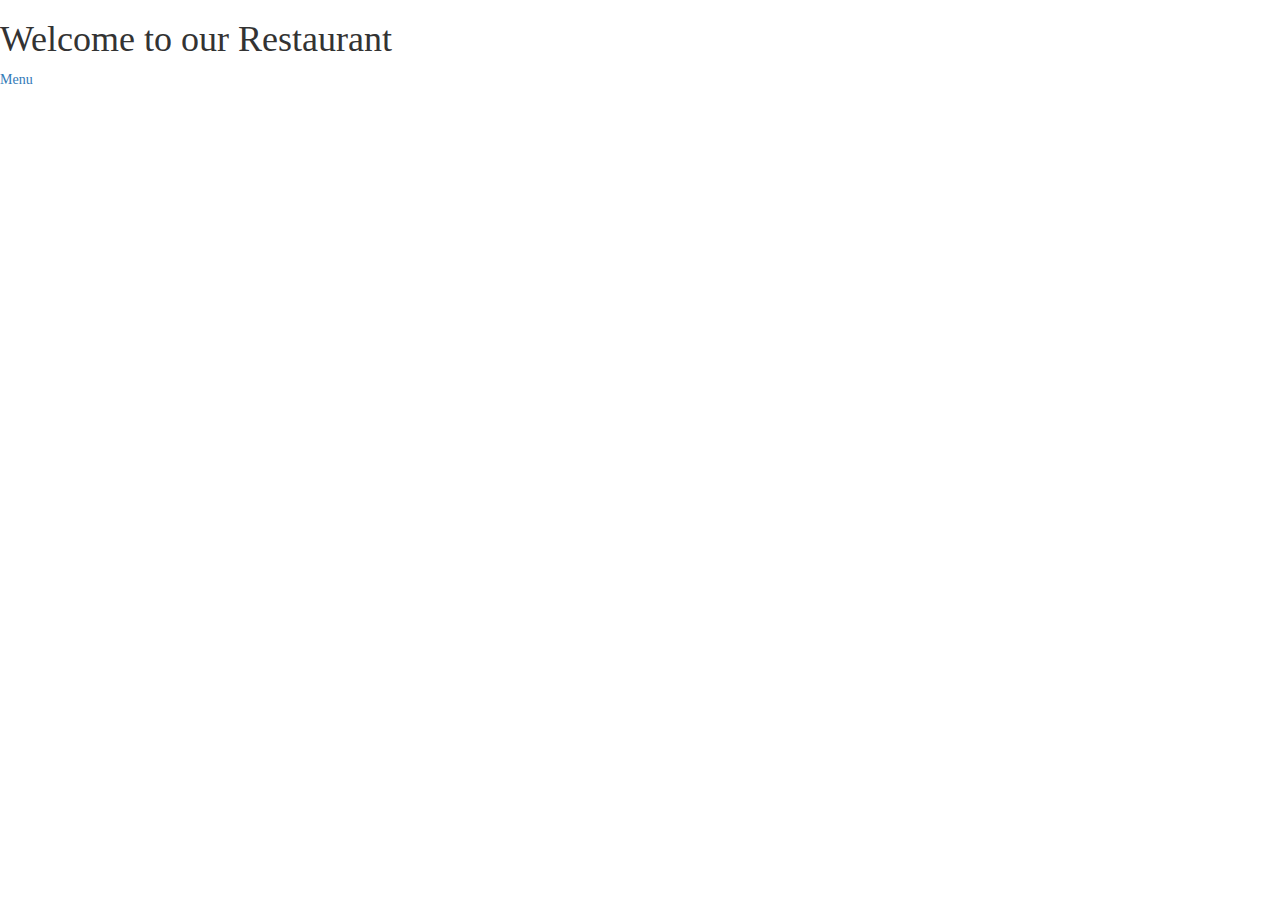
<file: Assignment-4/index.html>
<!DOCTYPE html>
<html ng-app='MenuApp'>
  <head>
    <meta charset="utf-8">
    <link rel="stylesheet" href="style/bootstrap.min.css">
    <title>Restaurant Menu</title>
    <script src="angular.min.js"></script>
    <script src="angular-ui-router.min.js"></script>
  </head>
  <body>
    <h1>Welcome to our Restaurant</h1>

    <ui-view></ui-view>

   
    <script src="menuapp.module.js"></script>
    <script src="data.module.js"></script>

    <script src="routes.js"></script>

    <script src="categories.component.js"></script>
    <script src="items.component.js"></script>
    <script src="category-list.controller.js"></script>
    <script src="items.controller.js"></script>
    <script src="menudata.service.js"></script>

  </body>
</html>
</file>
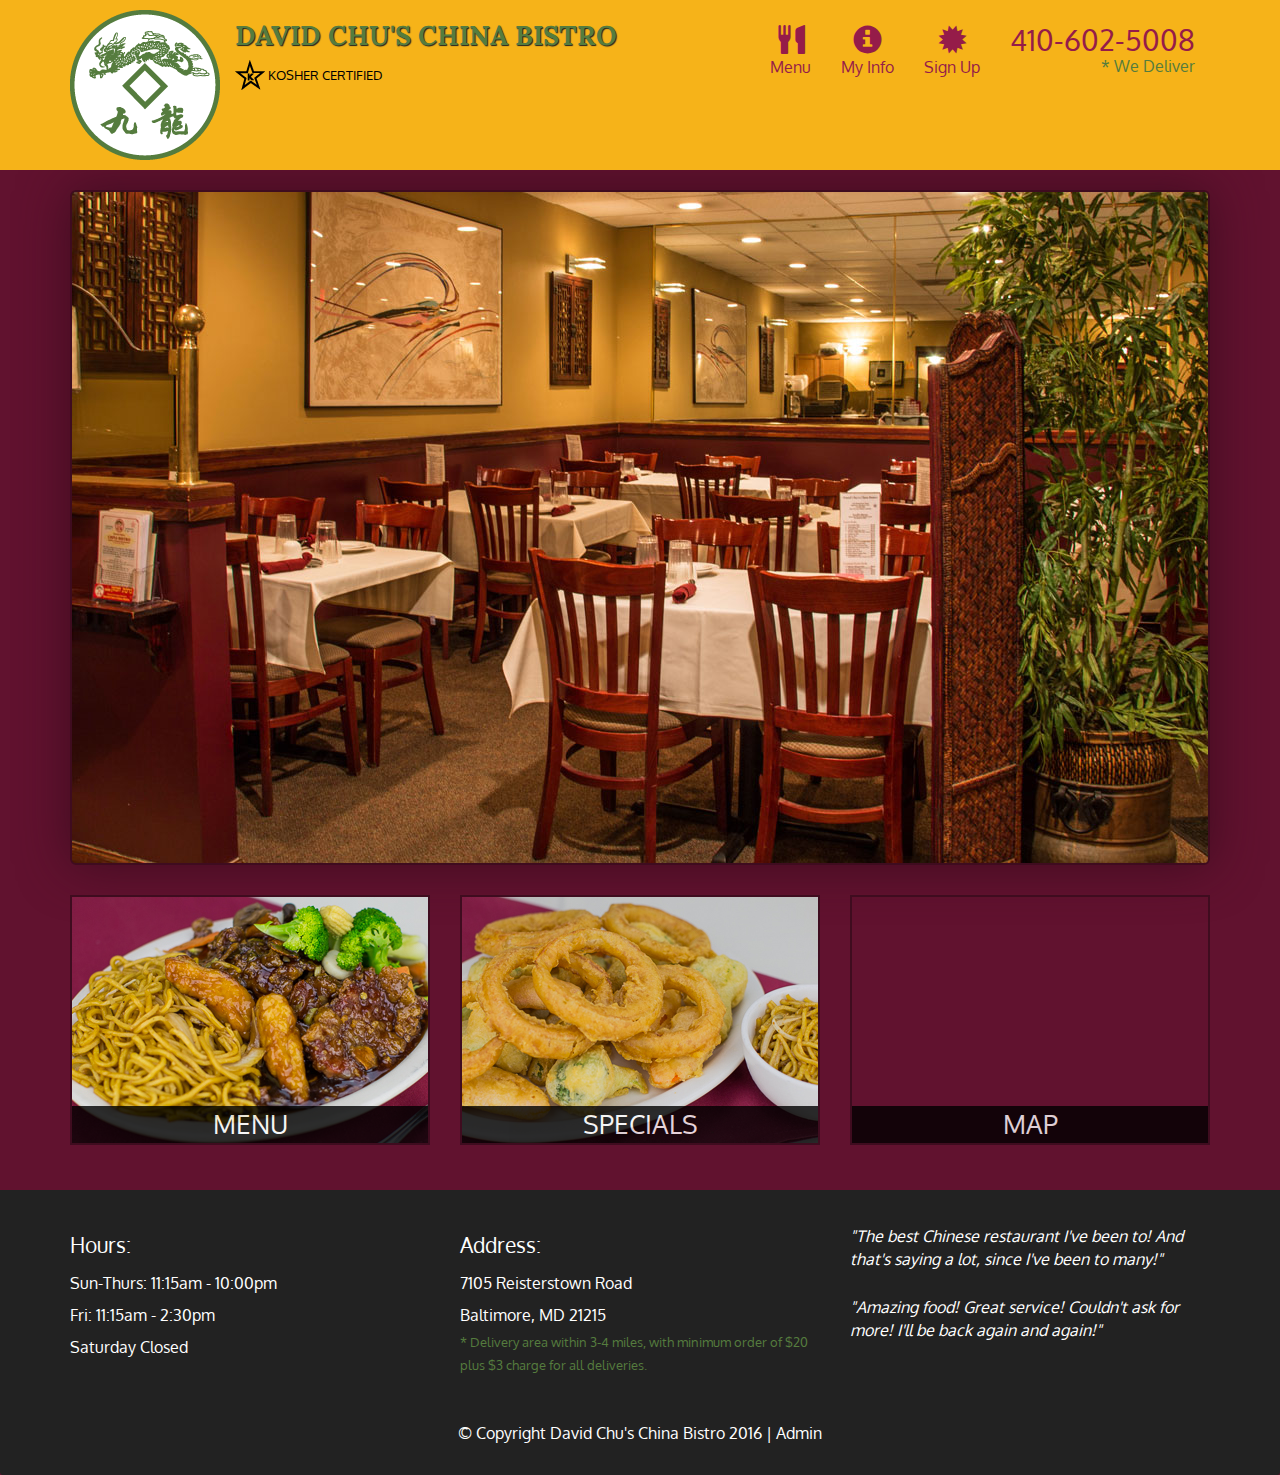
<file: Assignment-5/index.html>
<!DOCTYPE html>
<html lang="en">
  <head>
    <meta charset="utf-8">
    <meta http-equiv="X-UA-Compatible" content="IE=edge">
    <meta name="viewport" content="width=device-width, initial-scale=1">
    <title>David Chu's China Bistro</title>
    <link href='https://fonts.googleapis.com/css?family=Oxygen:400,300,700' rel='stylesheet' type='text/css'>
    <link href='https://fonts.googleapis.com/css?family=Lora' rel='stylesheet' type='text/css'>
    <link rel="stylesheet" href="css/bootstrap.min.css">
    <link rel="stylesheet" href="css/restaurant.css">
    <link rel="stylesheet" href="css/common.css">
  </head>
  <body ng-app="restaurant" ng-strict-di>

    <!-- Fixed position loading indicator -->
    <loading class="loading-indicator"></loading>

    <header>
      <nav id="header-nav" class="navbar navbar-default">
        <div class="container">
          <div class="navbar-header">
            <a href="index.html" class="pull-left visible-md visible-lg">
              <div id="logo-img" alt="Logo image"></div>
            </a>

            <div class="navbar-brand">
              <a href="index.html"><h1>David Chu's China Bistro</h1></a>
              <p>
              <img src="images/star-k-logo.png" alt="Kosher certification">
              <span>Kosher Certified</span>
              </p>
            </div>

            <button id="navbarToggle" type="button" class="navbar-toggle collapsed" data-toggle="collapse" data-target="#collapsable-nav" aria-expanded="false">
              <span class="sr-only">Toggle navigation</span>
              <span class="icon-bar"></span>
              <span class="icon-bar"></span>
              <span class="icon-bar"></span>
            </button>
          </div>

          <div id="collapsable-nav" class="collapse navbar-collapse">
            <ul id="nav-list" class="nav navbar-nav navbar-right">
              <li id="navHomeButton" class="visible-xs">
                <a href="index.html">
                  <span class="glyphicon glyphicon-home"></span> Home</a>
              </li>
              <li id="navMenuButton" ui-sref-active="active">
                <a ui-sref="public.menu">
                  <span class="glyphicon glyphicon-cutlery"></span><br class="hidden-xs"> Menu</a>
              </li>
              <li id="navUserInfoButton" ui-sref-active="active">
                <a ui-sref="public.myinfo">
                  <span class="glyphicon glyphicon-info-sign"></span><br class="hidden-xs"> My Info</a>
              </li>
              <li id="navSignupButton" ui-sref-active="active">
                <a ui-sref="public.signup">
                  <span class="glyphicon glyphicon-certificate"></span><br class="hidden-xs"> Sign Up</a>
              </li>
              <li id="phone" class="hidden-xs">
                <a href="tel:410-602-5008">
                  <span>410-602-5008</span></a><div>* We Deliver</div>
              </li>
            </ul><!-- #nav-list -->
          </div><!-- .collapse .navbar-collapse -->
        </div><!-- .container -->
      </nav><!-- #header-nav -->
    </header>

    <div id="call-btn" class="visible-xs">
      <a class="btn" href="tel:410-602-5008">
        <span class="glyphicon glyphicon-earphone"></span>
        410-602-5008
      </a>
    </div>
    <div id="xs-deliver" class="text-center visible-xs">* We Deliver</div>

    <ui-view>
      <div class="text-center initial-loading">
        <h2>Loading Site...</h2>
      </div>
    </ui-view>

    <footer class="panel-footer">
      <div class="container">
        <div class="row">
          <section id="hours" class="col-sm-4">
            <span>Hours:</span><br>
            Sun-Thurs: 11:15am - 10:00pm<br>
            Fri: 11:15am - 2:30pm<br>
            Saturday Closed
            <hr class="visible-xs">
          </section>
          <section id="address" class="col-sm-4">
            <span>Address:</span><br>
            7105 Reisterstown Road<br>
            Baltimore, MD 21215
            <p>* Delivery area within 3-4 miles, with minimum order of $20 plus $3 charge for all deliveries.</p>
            <hr class="visible-xs">
          </section>
          <section id="testimonials" class="col-sm-4">
            <p>"The best Chinese restaurant I've been to! And that's saying a lot, since I've been to many!"</p>
            <p>"Amazing food! Great service! Couldn't ask for more! I'll be back again and again!"</p>
          </section>
        </div>
        <div class="text-center">
          &copy; Copyright David Chu's China Bistro 2016 |
          <a ui-sref="admin.auth">Admin</a></div>
      </div>
    </footer>

    <!-- Libs -->
    <script src="lib/jquery-2.1.4.min.js"></script>
    <script src="lib/bootstrap.min.js"></script>
    <script src="lib/angular.min.js"></script>
    <script src="lib/angular-ui-router.min.js"></script>

    <!-- Main Restaurant Module -->
    <script src="src/restaurant.module.js"></script>

    <!-- Common Module -->
    <script src="src/common/common.module.js"></script>
    <script src="src/common/loading/loading.component.js"></script>
    <script src="src/common/loading/loading.interceptor.js"></script>
    <script src="src/common/menu.service.js"></script>
    <script src="src/common/my-info.service.js"></script>

    <!-- Public Module -->
    <script src="src/public/public.module.js"></script>
    <script src="src/public/public.routes.js"></script>
    <script src="src/public/menu/menu.controller.js"></script>
    <script src="src/public/menu-category/menu-category.component.js"></script>
    <script src="src/public/menu-items/menu-items.controller.js"></script>
    <script src="src/public/menu-item/menu-item.component.js"></script>
    <script src="src/public/signup/signup.controller.js"></script>
    <script src="src/public/my-info/my-info.controller.js"></script>

    <!-- ADMIN SITE -->

    <!--Application files -->

  </body>

</html>
</file>
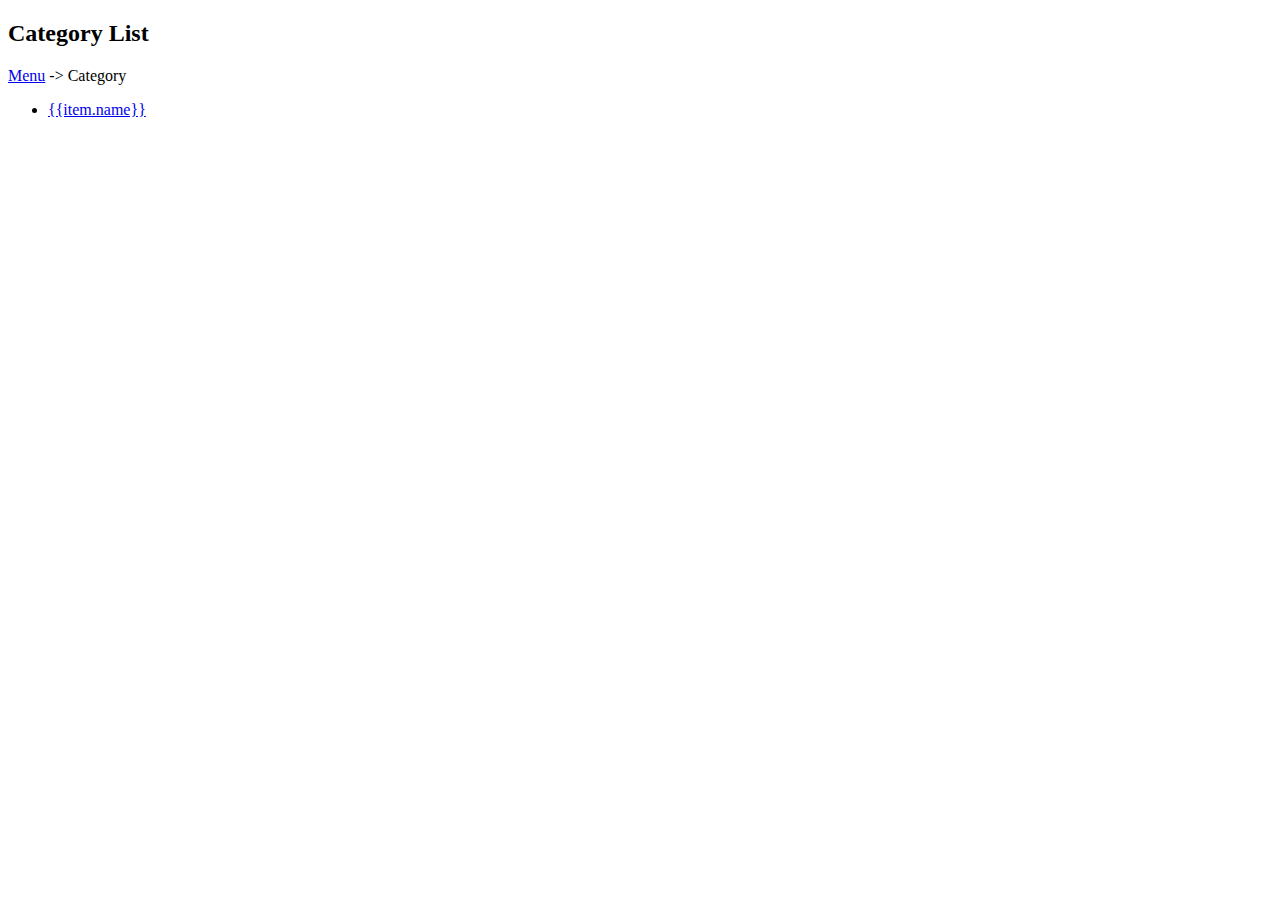
<file: Assignment-4/category-list.template.html>
<!DOCTYPE html>
<html ng-app="MenuApp" class="ng-scope">
<head>
    <meta charset="UTF-8">
    <meta name="viewport" content="width=device-width, initial-scale=1.0">
    <title>Welcome Our Restaturant</title>
</head>
<body>
    <h2>Category List</h2>
    <ui-view class="ng-scope">
        <a ui-sref="Home" class="ng-scope" href="#/">Menu</a>
        <span class="ng-scope">-></span>
        <span class="ng-scope">Category</span>
    
        <ul>
            <li ng-repeat="item in cateLstCtrl.items" class="ng-scope">
                <a ui-sref="items({category: item.short_name})" href="#/items/">{{item.name}}</a>
            </li>
        </ul>
    </ui-view>
    
    <script src="menuapp.module.js"></script>
    <script src="data.module.js"></script>

    <script src="routes.js"></script>

    <script src="categories.component.js"></script>
    <script src="items.component.js"></script>
    <script src="category-list.controller.js"></script>
    <script src="items.controller.js"></script>
    <script src="menudata.service.js"></script>

</body>
</html>
</file>
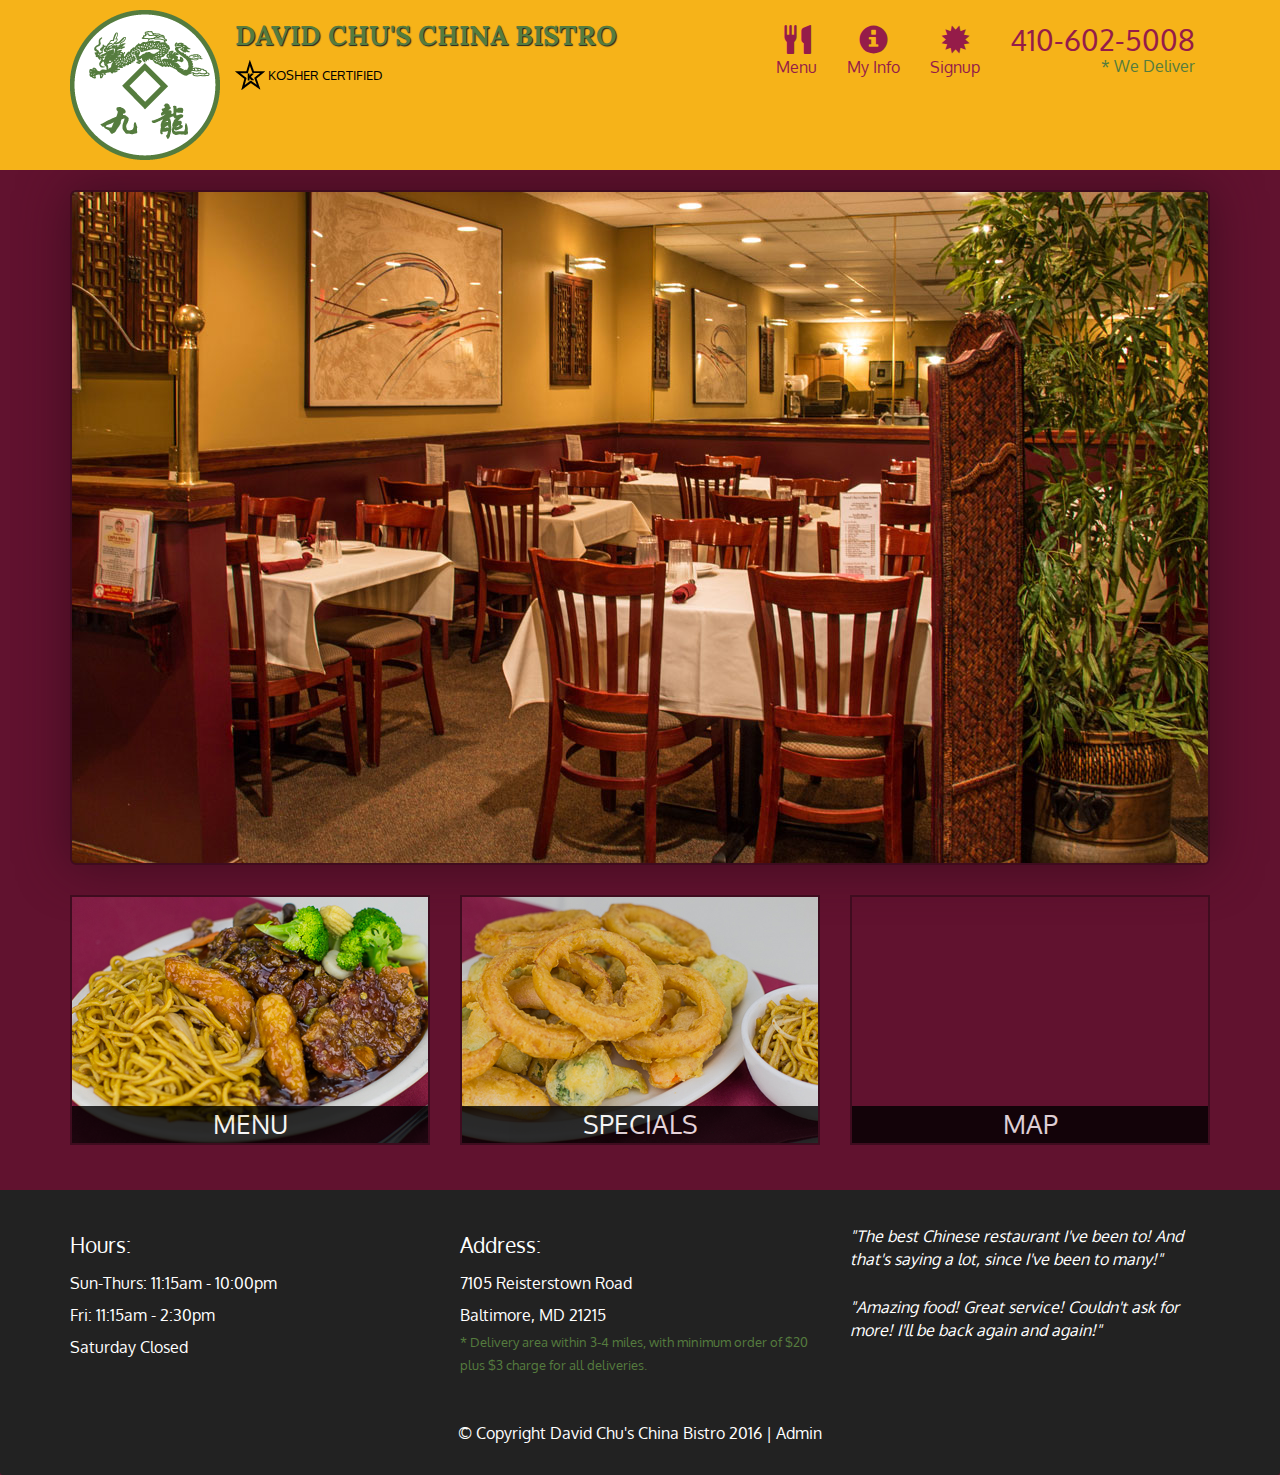
<file: Assignment-5/index-2.html>
<!DOCTYPE html>
<html lang="en">
  
<!-- Mirrored from tejaas07.github.io/angularjs-module5-solution/index.html by HTTrack Website Copier/3.x [XR&CO'2014], Fri, 25 Sep 2020 04:22:06 GMT -->
<!-- Added by HTTrack --><meta http-equiv="content-type" content="text/html;charset=utf-8" /><!-- /Added by HTTrack -->
<head>
    <meta charset="utf-8">
    <meta http-equiv="X-UA-Compatible" content="IE=edge">
    <meta name="viewport" content="width=device-width, initial-scale=1">
    <title>David Chu's China Bistro</title>
    <link href='https://fonts.googleapis.com/css?family=Oxygen:400,300,700' rel='stylesheet' type='text/css'>
    <link href='https://fonts.googleapis.com/css?family=Lora' rel='stylesheet' type='text/css'>
    <link rel="stylesheet" href="css/bootstrap.min.css">
    <link rel="stylesheet" href="css/restaurant.css">
    <link rel="stylesheet" href="css/common.css">
  </head>
  <body ng-app="restaurant" ng-strict-di>

    <!-- Fixed position loading indicator -->
    <loading class="loading-indicator"></loading>

    <header>
      <nav id="header-nav" class="navbar navbar-default">
        <div class="container">
          <div class="navbar-header">
            <a href="index-2.html" class="pull-left visible-md visible-lg">
              <div id="logo-img" alt="Logo image"></div>
            </a>

            <div class="navbar-brand">
              <a href="index-2.html"><h1>David Chu's China Bistro</h1></a>
              <p>
              <img src="images/star-k-logo.png" alt="Kosher certification">
              <span>Kosher Certified</span>
              </p>
            </div>

            <button id="navbarToggle" type="button" class="navbar-toggle collapsed" data-toggle="collapse" data-target="#collapsable-nav" aria-expanded="false">
              <span class="sr-only">Toggle navigation</span>
              <span class="icon-bar"></span>
              <span class="icon-bar"></span>
              <span class="icon-bar"></span>
            </button>
          </div>

          <div id="collapsable-nav" class="collapse navbar-collapse">
            <ul id="nav-list" class="nav navbar-nav navbar-right">
              <li id="navHomeButton" class="visible-xs">
                <a href="index-2.html">
                  <span class="glyphicon glyphicon-home"></span> Home</a>
              </li>
              <li id="navMenuButton" ui-sref-active="active">
                <a ui-sref="public.menu">
                  <span class="glyphicon glyphicon-cutlery"></span><br class="hidden-xs"> Menu</a>
              </li>
              <li ui-sref-active="active">
                <a ui-sref="public.info">
                  <span class="glyphicon glyphicon-info-sign"></span><br class="hidden-xs"> My Info</a>
              </li>
              <li ui-sref-active="active"> 
                <a ui-sref="public.signup">
                  <span class="glyphicon glyphicon-certificate"></span><br class="hidden-xs"> Signup</a>
              </li>
              <li id="phone" class="hidden-xs">
                <a href="tel:410-602-5008">
                  <span>410-602-5008</span></a><div>* We Deliver</div>
              </li>
            </ul><!-- #nav-list -->
          </div><!-- .collapse .navbar-collapse -->
        </div><!-- .container -->
      </nav><!-- #header-nav -->
    </header>

    <div id="call-btn" class="visible-xs">
      <a class="btn" href="tel:410-602-5008">
        <span class="glyphicon glyphicon-earphone"></span>
        410-602-5008
      </a>
    </div>
    <div id="xs-deliver" class="text-center visible-xs">* We Deliver</div>

    <ui-view>
      <div class="text-center initial-loading">
        <h2>Loading Site...</h2>
      </div>
    </ui-view>

    <footer class="panel-footer">
      <div class="container">
        <div class="row">
          <section id="hours" class="col-sm-4">
            <span>Hours:</span><br>
            Sun-Thurs: 11:15am - 10:00pm<br>
            Fri: 11:15am - 2:30pm<br>
            Saturday Closed
            <hr class="visible-xs">
          </section>
          <section id="address" class="col-sm-4">
            <span>Address:</span><br>
            7105 Reisterstown Road<br>
            Baltimore, MD 21215
            <p>* Delivery area within 3-4 miles, with minimum order of $20 plus $3 charge for all deliveries.</p>
            <hr class="visible-xs">
          </section>
          <section id="testimonials" class="col-sm-4">
            <p>"The best Chinese restaurant I've been to! And that's saying a lot, since I've been to many!"</p>
            <p>"Amazing food! Great service! Couldn't ask for more! I'll be back again and again!"</p>
          </section>
        </div>
        <div class="text-center">
          &copy; Copyright David Chu's China Bistro 2016 |
          <a ui-sref="admin.auth">Admin</a></div>
      </div>
    </footer>

    <!-- Libs -->
    <script src="lib/jquery-2.1.4.min.js"></script>
    <script src="lib/bootstrap.min.js"></script>
    <script src="lib/angular.min.js"></script>
    <script src="lib/angular-ui-router.min.js"></script>

    <!-- Main Restaurant Module -->
    <script src="src/restaurant.module.js"></script>

    <!-- Common Module -->
    <script src="src/common/common.module.js"></script>
    <script src="src/common/loading/loading.component.js"></script>
    <script src="src/common/loading/loading.interceptor.js"></script>
    <script src="src/common/menu.service.js"></script>

    <!-- Public Module -->
    <script src="src/public/public.module.js"></script>
    <script src="src/public/public.routes.js"></script>
    <script src="src/public/menu/menu.controller.js"></script>
    <script src="src/public/menu-category/menu-category.component.js"></script>
    <script src="src/public/menu-items/menu-items.controller.js"></script>
    <script src="src/public/menu-item/menu-item.component.js"></script>
    <script src="src/public/signup/signup.controller.js"></script>
    <script src="src/public/info/info.controller.js"></script>

    <!-- ADMIN SITE -->

    <!--Application files -->

  </body>


<!-- Mirrored from tejaas07.github.io/angularjs-module5-solution/index.html by HTTrack Website Copier/3.x [XR&CO'2014], Fri, 25 Sep 2020 04:22:06 GMT -->
</html>
</file>
<file: Assignment-5/css/restaurant.css>
body {
  font-size: 16px;
  color: #fff;
  background-color: #61122f;
  font-family: 'Oxygen', sans-serif;
}

.initial-loading {
  margin-top: 60px;
}

/** HEADER **/
#header-nav {
  background-color: #f6b319;
  border-radius: 0;
  border: 0;
}

#logo-img {
  background: url('../images/restaurant-logo_large.png') no-repeat;
  width: 150px;
  height: 150px;
  margin: 10px 15px 10px 0;
}

.navbar-brand {
  padding-top: 25px;
}
.navbar-brand h1 { /* Restaurant name */
  font-family: 'Lora', serif;
  color: #557c3e;
  font-size: 1.5em;
  text-transform: uppercase;
  font-weight: bold;
  text-shadow: 1px 1px 1px #222;
  margin-top: 0;
  margin-bottom: 0;
  line-height: .75;
}
.navbar-brand a:hover, .navbar-brand a:focus {
  text-decoration: none;
}
.navbar-brand p { /* Kosher cert */
  color: #000;
  text-transform: uppercase;
  font-size: .7em;
  margin-top: 15px;
}
.navbar-brand p span { /* Star-K */
  vertical-align: middle;
}

#nav-list {
  margin-top: 10px;
}
#nav-list a {
  color: #951C49;
  text-align: center;
}
#nav-list a:hover {
  background: #E7E7E7;
}
#nav-list a span {
  font-size: 1.8em;
}

#phone {
  margin-top: 5px;
}
#phone a { /* Phone number */
  text-align: right;
  padding-bottom: 0;
}
#phone div { /* We Deliver */
  color: #557c3e;
  text-align: right;
  padding-right: 15px;
}

.navbar-header button.navbar-toggle, .navbar-header .icon-bar {
  border: 1px solid #61122f;
}
.navbar-header button.navbar-toggle {
  clear: both;
  margin-top: -30px;
}
/* END HEADER */

/* FOOTER */
.panel-footer {
  margin-top: 30px;
  padding-top: 35px;
  padding-bottom: 30px;
  background-color: #222;
  border-top: 0;
}
.panel-footer div.row {
  margin-bottom: 35px;
}
#hours, #address {
  line-height: 2;
}
#hours > span, #address > span {
  font-size: 1.3em;
}
#address p {
  color: #557c3e;
  font-size: .8em;
  line-height: 1.8;
}
#testimonials {
  font-style: italic;
}
#testimonials p:nth-child(2) {
  margin-top: 25px;
}
a[ui-sref="admin.auth"] {
  color: #fff;
}
/* END FOOTER */

/********** Medium devices only **********/
@media (min-width: 992px) and (max-width: 1199px) {
  /* Header */
  #logo-img {
    background: url('../images/restaurant-logo_medium.png') no-repeat;
    width: 100px;
    height: 100px;
    margin: 5px 5px 5px 0;
  }
  /* End Header */
}


/********** Extra small devices only **********/
@media (max-width: 767px) {
  /* Header */
  .navbar-brand {
    padding-top: 10px;
    height: 80px;
  }
  .navbar-brand h1 { /* Restaurant name */
    padding-top: 10px;
    font-size: 5vw; /* 1vw = 1% of viewport width */
  }
  .navbar-brand p { /* Kosher cert */
    font-size: .6em;
    margin-top: 12px;
  }
  .navbar-brand p img { /* Star-K */
    height: 20px;
  }

  #collapsable-nav a { /* Collapsed nav menu text */
    font-size: 1.2em;
  }
  #collapsable-nav a span { /* Collapsed nav menu glyph */
    font-size: 1em;
    margin-right: 5px;
  }

  #call-btn > a {
    font-size: 1.5em;
    display: block;
    margin: 0 20px;
    padding: 10px;
    border: 2px solid #fff;
    background-color: #f6b319;
    color: #951c49;
  }
  #xs-deliver {
    margin-top: 5px;
    font-size: .7em;
    letter-spacing: .1em;
    text-transform: uppercase;
  }
  /* End Header */

  /* Footer */
  .panel-footer section {
    margin-bottom: 30px;
    text-align: center;
  }
  .panel-footer section:nth-child(3) {
    margin-bottom: 0; /* margin already exists on the whole row */
  }
  .panel-footer section hr {
    width: 50%;
  }
  /* End Footer */
}


/********** Super extra small devices Only :-) (e.g., iPhone 4) **********/
@media (max-width: 479px) {
  /* Header */
  .navbar-brand h1 { /* Restaurant name */
    padding-top: 5px;
    font-size: 6vw;
  }
  /* End Header */
}
</file>
<file: Assignment-5/css/common.css>
.loading-indicator {
    display: block;
    width: 70px;
    position: fixed;
    left: 0;
    right: 0;
    margin: 0 auto;
    top: 40%;
    z-index: 100;
    background-color: #FFF;
}

.loading-indicator img {
    width: 70px;
    background-color: #FFF;
}

.ui-view-placeholder {
    margin-top: 60px;
}
</file>
